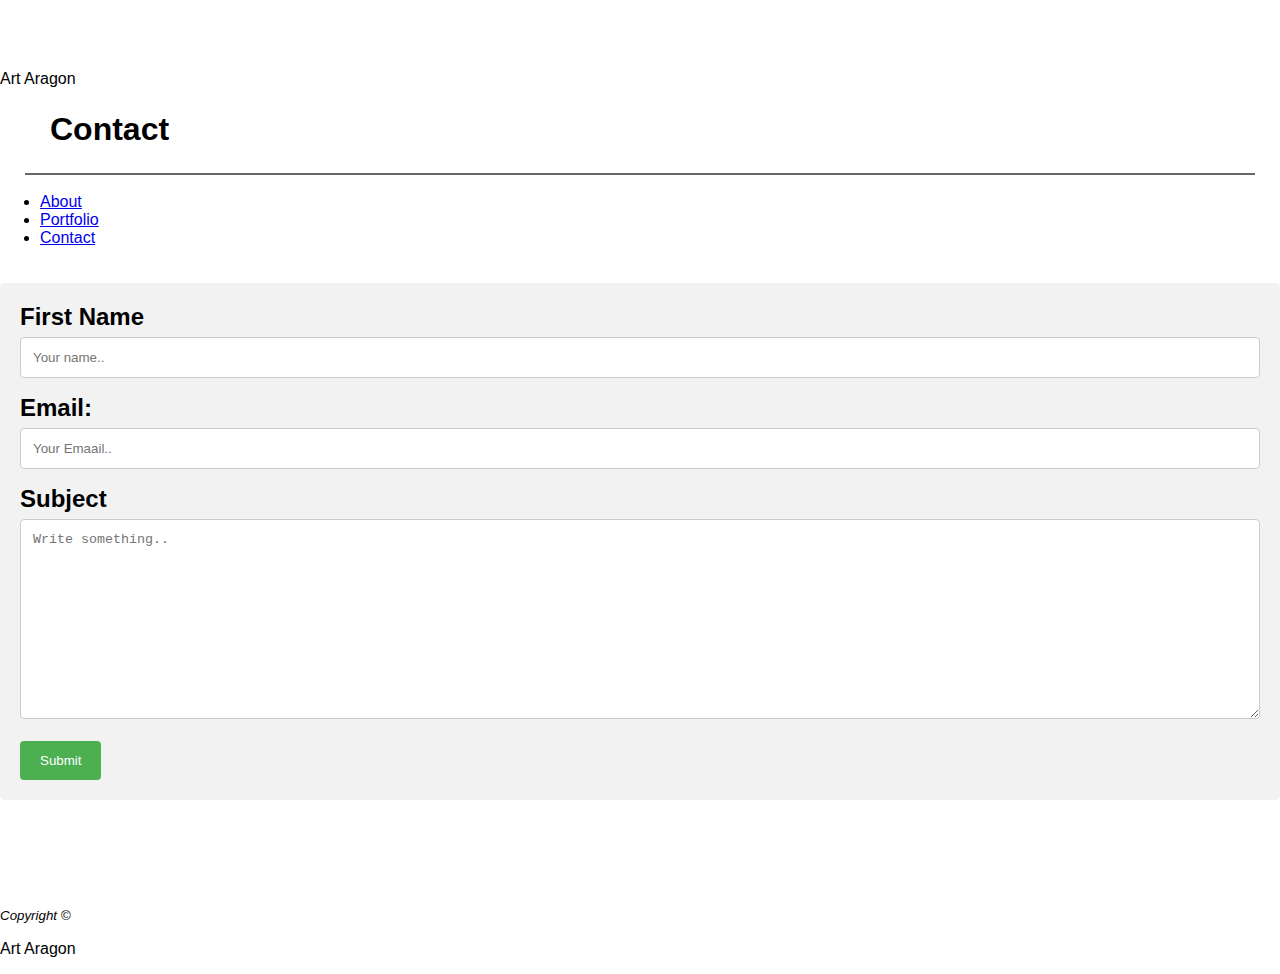
<file: contact.html>
<!DOCTYPE html>
<html lang="en">
<head>
    <meta charset="UTF-8">
    <meta name="viewport" content="width=device-width, initial-scale=1.0">
    <meta http-equiv="X-UA-Compatible" content="ie=edge">
    <meta name="Description" content="My Web Coding Portfolio"
    <title>Art Aragon</title>
    <link rel="stylesheet" href="portfolio.css">
    <style>
        body {font-family: Arial, Helvetica, sans-serif;}
        * {box-sizing: border-box;}
        
        input[type=text], select, textarea {
          width: 100%;
          padding: 12px;
          border: 1px solid #ccc;
          border-radius: 4px;
          box-sizing: border-box;
          margin-top: 6px;
          margin-bottom: 16px;
          resize: vertical;
        }
        
        input[type=submit] {
          background-color: #4CAF50;
          color: white;
          padding: 12px 20px;
          border: none;
          border-radius: 4px;
          cursor: pointer;
        }
        
        input[type=submit]:hover {
          background-color: #45a049;
        }
        
        .container {
          border-radius: 5px;
          background-color: #f2f2f2;
          padding: 20px;
        }
        </style>
</head>
<body>
    <header>
        <h1>Contact</h1>
    </header>
    <nav><ul>
        <li><a href="index.html">About</a></li>
        <li><a href="portfolio.html">Portfolio</a></li>
        <li><a href="contact.html">Contact</a></li>
    </ul>
    </nav>

    <main>
        <h2>
            <div class="container">
                <form action="/action_page.php">
                  <label for="fname">First Name</label>
                  <input type="text" id="fname" name="firstname" placeholder="Your name..">
              
                  <label for="lname">Email:</label>
                  <input type="text" id="lname" name="mail" placeholder="Your Emaail..">

                  <label for="subject">Subject</label>
    <textarea id="subject" name="subject" placeholder="Write something.." style="height:200px"></textarea>

    <input type="submit" value="Submit">
  </form>
</div>


        </h2>
    </main>
</body>
<footer>
    <p><small><i>Copyright &copy; </i></small></p>
    <p>Art Aragon</p>
</footer>
</html>
</file>
<file: portfolio.css>
#nav {
  float: right;
  margin-left: 5px;
  border-left: #777777;
  border-left: 1px;
  overflow: hidden;
  position: relative;
  top: -89px;
  right: -13px;
}





html,
body {
  height: 100%;
  margin: 0;
}

body {
  display: flex;
  flex-direction: column;
  padding-top: 70px;
  background-image: image(./images);
  )
}


h1 {
  border-bottom: solid #666666 2px;
  padding: 25px 25px;
  margin: 0px 25px;
}

header {
  position: relative;
  top: -2px;
}

.header {
  font-size: 24px;
  font-weight: bold;
  font-family: Georgia, 'Times New Roman', Times, serif;
  color: #ffffff;
  background-color: #4aaaa5;
  padding: 10px;
  position: relative;
  top: -49px;
  right: 13px;
  border: 2px;
  border-color: #cccccc;
}



.myinfo {
  background-color: #ffffff;
  width: 960px;
  margin: auto;
  border: 3px solid #dddddd;
  padding: 10px;
}


#mestyle {
  float: left;
  max-height: 200px;
  border: 2px;
  border-style: solid;
  border-color: #666666;
  margin: 5px;
}





.text {
  font-family: Arial, Helvetica, sans-serif;
  color: #666666;
  font-size: 16px;
}



.portitem {
  height: 200px;
  width: 290px;
  border: 2px;
  border-style: solid;
  border-color: #666666;
  margin: 10px;
}
.portrow {
  display: flex;
  float: left;
}

.portcol {
  display: inline-flex;
  padding: 40px;
  flex-direction: column;
}






.footer2{
  position: absolute;
  width: 100%;
  height: 5px;
  background: #4aaaa5;
  top: -5px;
}

.footer1{
  position: relative;
  width: 100%;
  height: 40px;
  background: #666666;
  text-align: center;
}







footer {
  margin-top: auto;
  padding-top: 70px;
}
</file>
